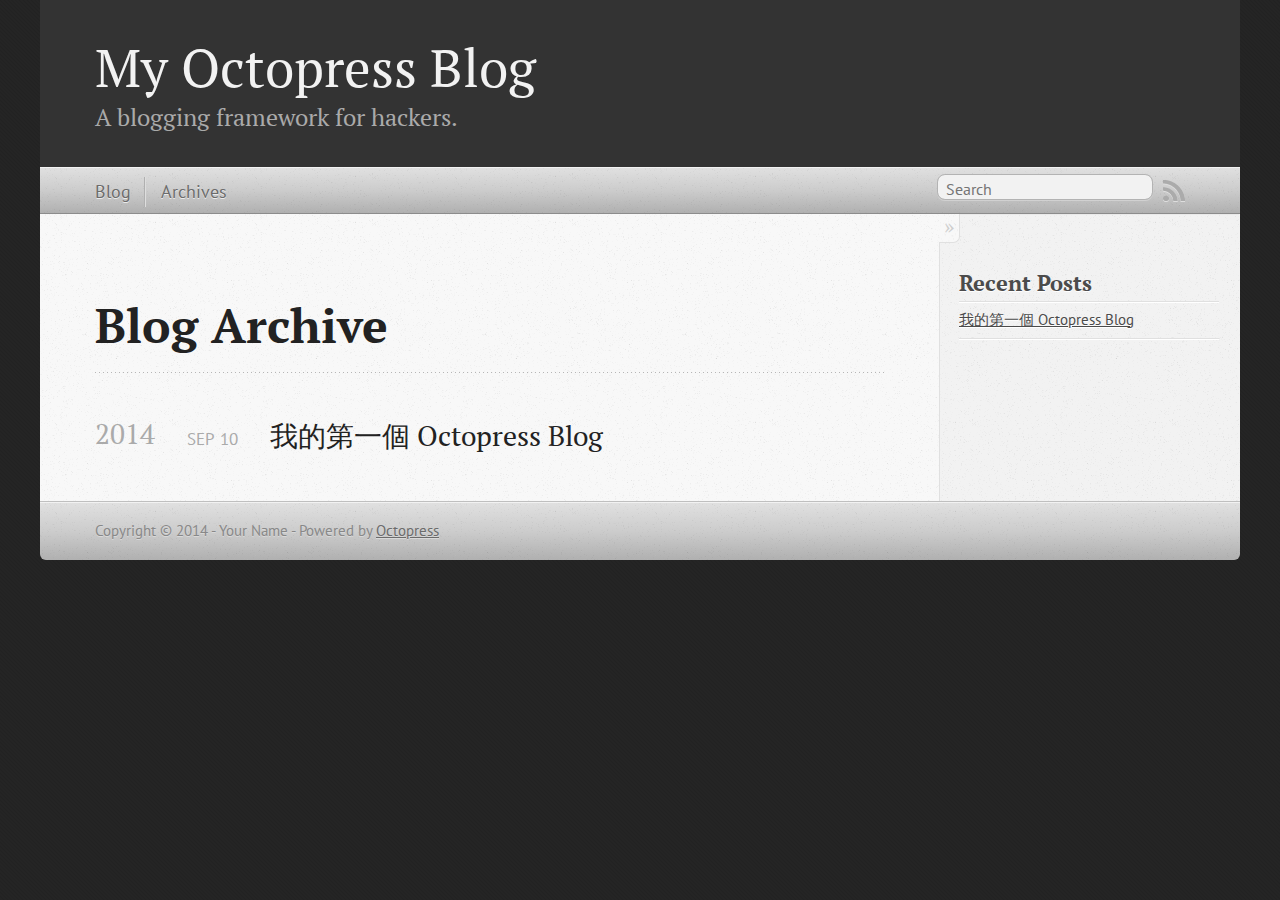
<file: blog/archives/index.html>
<!DOCTYPE html>
<!--[if IEMobile 7 ]><html class="no-js iem7"><![endif]-->
<!--[if lt IE 9]><html class="no-js lte-ie8"><![endif]-->
<!--[if (gt IE 8)|(gt IEMobile 7)|!(IEMobile)|!(IE)]><!--><html class="no-js" lang="en"><!--<![endif]-->
<head>
  <meta charset="utf-8">
  <title>Blog Archive - My Octopress Blog</title>
  <meta name="author" content="Your Name">

  
  <meta name="description" content=" Blog Archive 2014 我的第一個 Octopress Blog
Sep 10 2014 Recent Posts 我的第一個 Octopress Blog ">
  

  <!-- http://t.co/dKP3o1e -->
  <meta name="HandheldFriendly" content="True">
  <meta name="MobileOptimized" content="320">
  <meta name="viewport" content="width=device-width, initial-scale=1">

  
  <link rel="canonical" href="http://lijay.github.io/blog/archives">
  <link href="/favicon.png" rel="icon">
  <link href="/stylesheets/screen.css" media="screen, projection" rel="stylesheet" type="text/css">
  <link href="/atom.xml" rel="alternate" title="My Octopress Blog" type="application/atom+xml">
  <script src="/javascripts/modernizr-2.0.js"></script>
  <script src="//ajax.googleapis.com/ajax/libs/jquery/1.9.1/jquery.min.js"></script>
  <script>!window.jQuery && document.write(unescape('%3Cscript src="./javascripts/libs/jquery.min.js"%3E%3C/script%3E'))</script>
  <script src="/javascripts/octopress.js" type="text/javascript"></script>
  <!--Fonts from Google"s Web font directory at http://google.com/webfonts -->
<link href="//fonts.googleapis.com/css?family=PT+Serif:regular,italic,bold,bolditalic" rel="stylesheet" type="text/css">
<link href="//fonts.googleapis.com/css?family=PT+Sans:regular,italic,bold,bolditalic" rel="stylesheet" type="text/css">

  

</head>

<body   >
  <header role="banner"><hgroup>
  <h1><a href="/">My Octopress Blog</a></h1>
  
    <h2>A blogging framework for hackers.</h2>
  
</hgroup>

</header>
  <nav role="navigation"><ul class="subscription" data-subscription="rss">
  <li><a href="/atom.xml" rel="subscribe-rss" title="subscribe via RSS">RSS</a></li>
  
</ul>
  
<form action="https://www.google.com/search" method="get">
  <fieldset role="search">
    <input type="hidden" name="q" value="site:lijay.github.io" />
    <input class="search" type="text" name="q" results="0" placeholder="Search"/>
  </fieldset>
</form>
  
<ul class="main-navigation">
  <li><a href="/">Blog</a></li>
  <li><a href="/blog/archives">Archives</a></li>
</ul>

</nav>
  <div id="main">
    <div id="content">
      <div>
<article role="article">
  
  <header>
    <h1 class="entry-title">Blog Archive</h1>
    
  </header>
  
  <div id="blog-archives">



  
  <h2>2014</h2>

<article>
  
<h1><a href="/blog/2014/09/10/my-first-octopress/">我的第一個 Octopress Blog</a></h1>
<time datetime="2014-09-10T18:49:04+08:00" pubdate><span class='month'>Sep</span> <span class='day'>10</span> <span class='year'>2014</span></time>


</article>

</div>

  
</article>

</div>

<aside class="sidebar">
  
    <section>
  <h1>Recent Posts</h1>
  <ul id="recent_posts">
    
      <li class="post">
        <a href="/blog/2014/09/10/my-first-octopress/">我的第一個 Octopress Blog</a>
      </li>
    
  </ul>
</section>





  
</aside>


    </div>
  </div>
  <footer role="contentinfo"><p>
  Copyright &copy; 2014 - Your Name -
  <span class="credit">Powered by <a href="http://octopress.org">Octopress</a></span>
</p>

</footer>
  







  <script type="text/javascript">
    (function(){
      var twitterWidgets = document.createElement('script');
      twitterWidgets.type = 'text/javascript';
      twitterWidgets.async = true;
      twitterWidgets.src = '//platform.twitter.com/widgets.js';
      document.getElementsByTagName('head')[0].appendChild(twitterWidgets);
    })();
  </script>





</body>
</html>
</file>
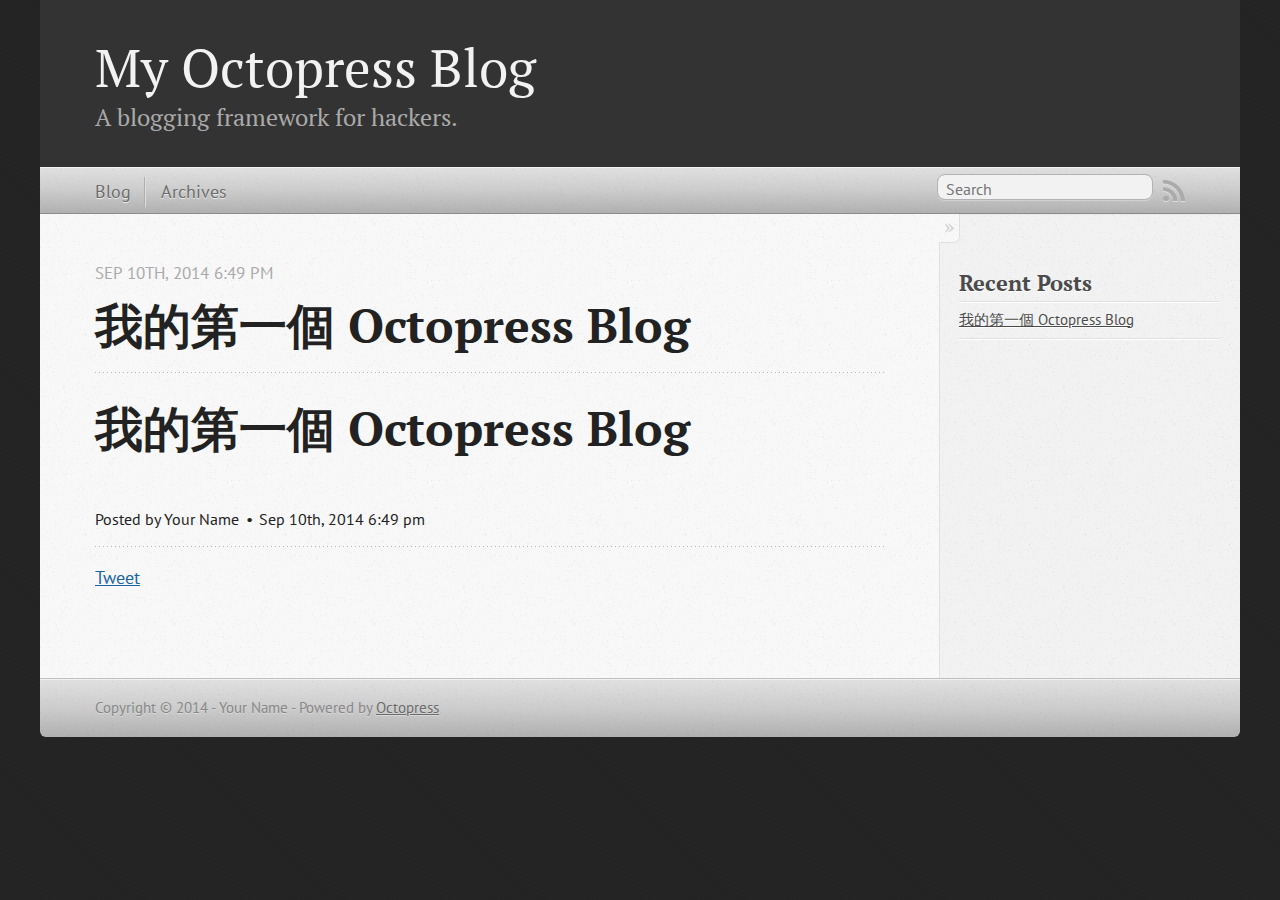
<file: blog/2014/09/10/my-first-octopress/index.html>
<!DOCTYPE html>
<!--[if IEMobile 7 ]><html class="no-js iem7"><![endif]-->
<!--[if lt IE 9]><html class="no-js lte-ie8"><![endif]-->
<!--[if (gt IE 8)|(gt IEMobile 7)|!(IEMobile)|!(IE)]><!--><html class="no-js" lang="en"><!--<![endif]-->
<head>
  <meta charset="utf-8">
  <title>我的第一個 Octopress Blog - My Octopress Blog</title>
  <meta name="author" content="Your Name">

  
  <meta name="description" content="我的第一個 Octopress Blog
">
  

  <!-- http://t.co/dKP3o1e -->
  <meta name="HandheldFriendly" content="True">
  <meta name="MobileOptimized" content="320">
  <meta name="viewport" content="width=device-width, initial-scale=1">

  
  <link rel="canonical" href="http://lijay.github.io/blog/2014/09/10/my-first-octopress">
  <link href="/favicon.png" rel="icon">
  <link href="/stylesheets/screen.css" media="screen, projection" rel="stylesheet" type="text/css">
  <link href="/atom.xml" rel="alternate" title="My Octopress Blog" type="application/atom+xml">
  <script src="/javascripts/modernizr-2.0.js"></script>
  <script src="//ajax.googleapis.com/ajax/libs/jquery/1.9.1/jquery.min.js"></script>
  <script>!window.jQuery && document.write(unescape('%3Cscript src="./javascripts/libs/jquery.min.js"%3E%3C/script%3E'))</script>
  <script src="/javascripts/octopress.js" type="text/javascript"></script>
  <!--Fonts from Google"s Web font directory at http://google.com/webfonts -->
<link href="//fonts.googleapis.com/css?family=PT+Serif:regular,italic,bold,bolditalic" rel="stylesheet" type="text/css">
<link href="//fonts.googleapis.com/css?family=PT+Sans:regular,italic,bold,bolditalic" rel="stylesheet" type="text/css">

  

</head>

<body   >
  <header role="banner"><hgroup>
  <h1><a href="/">My Octopress Blog</a></h1>
  
    <h2>A blogging framework for hackers.</h2>
  
</hgroup>

</header>
  <nav role="navigation"><ul class="subscription" data-subscription="rss">
  <li><a href="/atom.xml" rel="subscribe-rss" title="subscribe via RSS">RSS</a></li>
  
</ul>
  
<form action="https://www.google.com/search" method="get">
  <fieldset role="search">
    <input type="hidden" name="q" value="site:lijay.github.io" />
    <input class="search" type="text" name="q" results="0" placeholder="Search"/>
  </fieldset>
</form>
  
<ul class="main-navigation">
  <li><a href="/">Blog</a></li>
  <li><a href="/blog/archives">Archives</a></li>
</ul>

</nav>
  <div id="main">
    <div id="content">
      <div>
<article class="hentry" role="article">
  
  <header>
    
      <h1 class="entry-title">我的第一個 Octopress Blog</h1>
    
    
      <p class="meta">
        




<time class='entry-date' datetime='2014-09-10T18:49:04+08:00'><span class='date'><span class='date-month'>Sep</span> <span class='date-day'>10</span><span class='date-suffix'>th</span>, <span class='date-year'>2014</span></span> <span class='time'>6:49 pm</span></time>
        
      </p>
    
  </header>


<div class="entry-content"><h1>我的第一個 Octopress Blog</h1>
</div>


  <footer>
    <p class="meta">
      
  

<span class="byline author vcard">Posted by <span class="fn">Your Name</span></span>

      




<time class='entry-date' datetime='2014-09-10T18:49:04+08:00'><span class='date'><span class='date-month'>Sep</span> <span class='date-day'>10</span><span class='date-suffix'>th</span>, <span class='date-year'>2014</span></span> <span class='time'>6:49 pm</span></time>
      


    </p>
    
      <div class="sharing">
  
  <a href="//twitter.com/share" class="twitter-share-button" data-url="http://lijay.github.io/blog/2014/09/10/my-first-octopress/" data-via="" data-counturl="http://lijay.github.io/blog/2014/09/10/my-first-octopress/" >Tweet</a>
  
  
  
</div>

    
    <p class="meta">
      
      
    </p>
  </footer>
</article>

</div>

<aside class="sidebar">
  
    <section>
  <h1>Recent Posts</h1>
  <ul id="recent_posts">
    
      <li class="post">
        <a href="/blog/2014/09/10/my-first-octopress/">我的第一個 Octopress Blog</a>
      </li>
    
  </ul>
</section>





  
</aside>


    </div>
  </div>
  <footer role="contentinfo"><p>
  Copyright &copy; 2014 - Your Name -
  <span class="credit">Powered by <a href="http://octopress.org">Octopress</a></span>
</p>

</footer>
  







  <script type="text/javascript">
    (function(){
      var twitterWidgets = document.createElement('script');
      twitterWidgets.type = 'text/javascript';
      twitterWidgets.async = true;
      twitterWidgets.src = '//platform.twitter.com/widgets.js';
      document.getElementsByTagName('head')[0].appendChild(twitterWidgets);
    })();
  </script>





</body>
</html>
</file>
<file: stylesheets/screen.css>
html,body,div,span,applet,object,iframe,h1,h2,h3,h4,h5,h6,p,blockquote,pre,a,abbr,acronym,address,big,cite,code,del,dfn,em,img,ins,kbd,q,s,samp,small,strike,strong,sub,sup,tt,var,b,u,i,center,dl,dt,dd,ol,ul,li,fieldset,form,label,legend,table,caption,tbody,tfoot,thead,tr,th,td,article,aside,canvas,details,embed,figure,figcaption,footer,header,hgroup,menu,nav,output,ruby,section,summary,time,mark,audio,video{margin:0;padding:0;border:0;font:inherit;font-size:100%;vertical-align:baseline}html{line-height:1}ol,ul{list-style:none}table{border-collapse:collapse;border-spacing:0}caption,th,td{text-align:left;font-weight:normal;vertical-align:middle}q,blockquote{quotes:none}q:before,q:after,blockquote:before,blockquote:after{content:"";content:none}a img{border:none}article,aside,details,figcaption,figure,footer,header,hgroup,menu,nav,section,summary{display:block}a{color:#1863a1}a:visited{color:#751590}a:focus{color:#0181eb}a:hover{color:#0181eb}a:active{color:#01579f}aside.sidebar a{color:#222}aside.sidebar a:focus{color:#0181eb}aside.sidebar a:hover{color:#0181eb}aside.sidebar a:active{color:#01579f}a{-webkit-transition:color 0.3s;-moz-transition:color 0.3s;-o-transition:color 0.3s;transition:color 0.3s}html{background:#252525 url('/images/line-tile.png?1410346029') top left}body>div{background:#f2f2f2 url('/images/noise.png?1410346029') top left;border-bottom:1px solid #bfbfbf}body>div>div{background:#f8f8f8 url('/images/noise.png?1410346029') top left;border-right:1px solid #e0e0e0}.heading,body>header h1,h1,h2,h3,h4,h5,h6{font-family:"PT Serif","Georgia","Helvetica Neue",Arial,sans-serif}.sans,body>header h2,article header p.meta,article>footer,#content .blog-index footer,html .gist .gist-file .gist-meta,#blog-archives a.category,#blog-archives time,aside.sidebar section,body>footer{font-family:"PT Sans","Helvetica Neue",Arial,sans-serif}.serif,body,#content .blog-index a[rel=full-article]{font-family:"PT Serif",Georgia,Times,"Times New Roman",serif}.mono,pre,code,tt,p code,li code{font-family:Menlo,Monaco,"Andale Mono","lucida console","Courier New",monospace}body>header h1{font-size:2.2em;font-family:"PT Serif","Georgia","Helvetica Neue",Arial,sans-serif;font-weight:normal;line-height:1.2em;margin-bottom:0.6667em}body>header h2{font-family:"PT Serif","Georgia","Helvetica Neue",Arial,sans-serif}body{line-height:1.5em;color:#222}h1{font-size:2.2em;line-height:1.2em}@media only screen and (min-width: 992px){body{font-size:1.15em}h1{font-size:2.6em;line-height:1.2em}}h1,h2,h3,h4,h5,h6{text-rendering:optimizelegibility;margin-bottom:1em;font-weight:bold}h2,section h1{font-size:1.5em}h3,section h2,section section h1{font-size:1.3em}h4,section h3,section section h2,section section section h1{font-size:1em}h5,section h4,section section h3{font-size:.9em}h6,section h5,section section h4,section section section h3{font-size:.8em}p,article blockquote,ul,ol{margin-bottom:1.5em}ul{list-style-type:disc}ul ul{list-style-type:circle;margin-bottom:0px}ul ul ul{list-style-type:square;margin-bottom:0px}ol{list-style-type:decimal}ol ol{list-style-type:lower-alpha;margin-bottom:0px}ol ol ol{list-style-type:lower-roman;margin-bottom:0px}ul,ul ul,ul ol,ol,ol ul,ol ol{margin-left:1.3em}ul ul,ul ol,ol ul,ol ol{margin-bottom:0em}strong{font-weight:bold}em{font-style:italic}sup,sub{font-size:0.75em;position:relative;display:inline-block;padding:0 .2em;line-height:.8em}sup{top:-.5em}sub{bottom:-.5em}a[rev='footnote']{font-size:.75em;padding:0 .3em;line-height:1}q{font-style:italic}q:before{content:"\201C"}q:after{content:"\201D"}em,dfn{font-style:italic}strong,dfn{font-weight:bold}del,s{text-decoration:line-through}abbr,acronym{border-bottom:1px dotted;cursor:help}hr{margin-bottom:0.2em}small{font-size:.8em}big{font-size:1.2em}article blockquote{font-style:italic;position:relative;font-size:1.2em;line-height:1.5em;padding-left:1em;border-left:4px solid rgba(170,170,170,0.5)}article blockquote cite{font-style:italic}article blockquote cite a{color:#aaa !important;word-wrap:break-word}article blockquote cite:before{content:'\2014';padding-right:.3em;padding-left:.3em;color:#aaa}@media only screen and (min-width: 992px){article blockquote{padding-left:1.5em;border-left-width:4px}}.pullquote-right:before,.pullquote-left:before{padding:0;border:none;content:attr(data-pullquote);float:right;width:45%;margin:.5em 0 1em 1.5em;position:relative;top:7px;font-size:1.4em;line-height:1.45em}.pullquote-left:before{float:left;margin:.5em 1.5em 1em 0}.force-wrap,article a,aside.sidebar a{white-space:-moz-pre-wrap;white-space:-pre-wrap;white-space:-o-pre-wrap;white-space:pre-wrap;word-wrap:break-word}.group,body>header,body>nav,body>footer,body #content>article,body #content>div>article,body #content>div>section,body div.pagination,aside.sidebar,#main,#content,.sidebar{*zoom:1}.group:after,body>header:after,body>nav:after,body>footer:after,body #content>article:after,body #content>div>section:after,body div.pagination:after,#main:after,#content:after,.sidebar:after{content:"";display:table;clear:both}body{-webkit-text-size-adjust:none;max-width:1200px;position:relative;margin:0 auto}body>header,body>nav,body>footer,body #content>article,body #content>div>article,body #content>div>section{padding-left:18px;padding-right:18px}@media only screen and (min-width: 480px){body>header,body>nav,body>footer,body #content>article,body #content>div>article,body #content>div>section{padding-left:25px;padding-right:25px}}@media only screen and (min-width: 768px){body>header,body>nav,body>footer,body #content>article,body #content>div>article,body #content>div>section{padding-left:35px;padding-right:35px}}@media only screen and (min-width: 992px){body>header,body>nav,body>footer,body #content>article,body #content>div>article,body #content>div>section{padding-left:55px;padding-right:55px}}body div.pagination{margin-left:18px;margin-right:18px}@media only screen and (min-width: 480px){body div.pagination{margin-left:25px;margin-right:25px}}@media only screen and (min-width: 768px){body div.pagination{margin-left:35px;margin-right:35px}}@media only screen and (min-width: 992px){body div.pagination{margin-left:55px;margin-right:55px}}body>header{font-size:1em;padding-top:1.5em;padding-bottom:1.5em}#content{overflow:hidden}#content>div,#content>article{width:100%}aside.sidebar{float:none;padding:0 18px 1px;background-color:#f7f7f7;border-top:1px solid #e0e0e0}.flex-content,article img,article video,article .flash-video,aside.sidebar img{max-width:100%;height:auto}.basic-alignment.left,article img.left,article video.left,article .left.flash-video,aside.sidebar img.left{float:left;margin-right:1.5em}.basic-alignment.right,article img.right,article video.right,article .right.flash-video,aside.sidebar img.right{float:right;margin-left:1.5em}.basic-alignment.center,article img.center,article video.center,article .center.flash-video,aside.sidebar img.center{display:block;margin:0 auto 1.5em}.basic-alignment.left,article img.left,article video.left,article .left.flash-video,aside.sidebar img.left,.basic-alignment.right,article img.right,article video.right,article .right.flash-video,aside.sidebar img.right{margin-bottom:.8em}.toggle-sidebar,.no-sidebar .toggle-sidebar{display:none}@media only screen and (min-width: 750px){body.sidebar-footer aside.sidebar{float:none;width:auto;clear:left;margin:0;padding:0 35px 1px;background-color:#f7f7f7;border-top:1px solid #eaeaea}body.sidebar-footer aside.sidebar section.odd,body.sidebar-footer aside.sidebar section.even{float:left;width:48%}body.sidebar-footer aside.sidebar section.odd{margin-left:0}body.sidebar-footer aside.sidebar section.even{margin-left:4%}body.sidebar-footer aside.sidebar.thirds section{width:30%;margin-left:5%}body.sidebar-footer aside.sidebar.thirds section.first{margin-left:0;clear:both}}body.sidebar-footer #content{margin-right:0px}body.sidebar-footer .toggle-sidebar{display:none}@media only screen and (min-width: 550px){body>header{font-size:1em}}@media only screen and (min-width: 750px){aside.sidebar{float:none;width:auto;clear:left;margin:0;padding:0 35px 1px;background-color:#f7f7f7;border-top:1px solid #eaeaea}aside.sidebar section.odd,aside.sidebar section.even{float:left;width:48%}aside.sidebar section.odd{margin-left:0}aside.sidebar section.even{margin-left:4%}aside.sidebar.thirds section{width:30%;margin-left:5%}aside.sidebar.thirds section.first{margin-left:0;clear:both}}@media only screen and (min-width: 768px){body{-webkit-text-size-adjust:auto}body>header{font-size:1.2em}#main{padding:0;margin:0 auto}#content{overflow:visible;margin-right:240px;position:relative}.no-sidebar #content{margin-right:0;border-right:0}.collapse-sidebar #content{margin-right:20px}#content>div,#content>article{padding-top:17.5px;padding-bottom:17.5px;float:left}aside.sidebar{width:210px;padding:0 15px 15px;background:none;clear:none;float:left;margin:0 -100% 0 0}aside.sidebar section{width:auto;margin-left:0}aside.sidebar section.odd,aside.sidebar section.even{float:none;width:auto;margin-left:0}.collapse-sidebar aside.sidebar{float:none;width:auto;clear:left;margin:0;padding:0 35px 1px;background-color:#f7f7f7;border-top:1px solid #eaeaea}.collapse-sidebar aside.sidebar section.odd,.collapse-sidebar aside.sidebar section.even{float:left;width:48%}.collapse-sidebar aside.sidebar section.odd{margin-left:0}.collapse-sidebar aside.sidebar section.even{margin-left:4%}.collapse-sidebar aside.sidebar.thirds section{width:30%;margin-left:5%}.collapse-sidebar aside.sidebar.thirds section.first{margin-left:0;clear:both}}@media only screen and (min-width: 992px){body>header{font-size:1.3em}#content{margin-right:300px}#content>div,#content>article{padding-top:27.5px;padding-bottom:27.5px}aside.sidebar{width:260px;padding:1.2em 20px 20px}.collapse-sidebar aside.sidebar{padding-left:55px;padding-right:55px}}@media only screen and (min-width: 768px){ul,ol{margin-left:0}}body>header{background:#333}body>header h1{display:inline-block;margin:0}body>header h1 a,body>header h1 a:visited,body>header h1 a:hover{color:#f2f2f2;text-decoration:none}body>header h2{margin:.2em 0 0;font-size:1em;color:#aaa;font-weight:normal}body>nav{position:relative;background-color:#ccc;background:url('/images/noise.png?1410346029'),-webkit-gradient(linear, 50% 0%, 50% 100%, color-stop(0%, #e0e0e0), color-stop(50%, #cccccc), color-stop(100%, #b0b0b0));background:url('/images/noise.png?1410346029'),-webkit-linear-gradient(#e0e0e0,#cccccc,#b0b0b0);background:url('/images/noise.png?1410346029'),-moz-linear-gradient(#e0e0e0,#cccccc,#b0b0b0);background:url('/images/noise.png?1410346029'),-o-linear-gradient(#e0e0e0,#cccccc,#b0b0b0);background:url('/images/noise.png?1410346029'),linear-gradient(#e0e0e0,#cccccc,#b0b0b0);border-top:1px solid #f2f2f2;border-bottom:1px solid #8c8c8c;padding-top:.35em;padding-bottom:.35em}body>nav form{-webkit-background-clip:padding;-moz-background-clip:padding;background-clip:padding-box;margin:0;padding:0}body>nav form .search{padding:.3em .5em 0;font-size:.85em;font-family:"PT Sans","Helvetica Neue",Arial,sans-serif;line-height:1.1em;width:95%;-webkit-border-radius:0.5em;-moz-border-radius:0.5em;-ms-border-radius:0.5em;-o-border-radius:0.5em;border-radius:0.5em;-webkit-background-clip:padding;-moz-background-clip:padding;background-clip:padding-box;-webkit-box-shadow:#d1d1d1 0 1px;-moz-box-shadow:#d1d1d1 0 1px;box-shadow:#d1d1d1 0 1px;background-color:#f2f2f2;border:1px solid #b3b3b3;color:#888}body>nav form .search:focus{color:#444;border-color:#80b1df;-webkit-box-shadow:#80b1df 0 0 4px,#80b1df 0 0 3px inset;-moz-box-shadow:#80b1df 0 0 4px,#80b1df 0 0 3px inset;box-shadow:#80b1df 0 0 4px,#80b1df 0 0 3px inset;background-color:#fff;outline:none}body>nav fieldset[role=search]{float:right;width:48%}body>nav fieldset.mobile-nav{float:left;width:48%}body>nav fieldset.mobile-nav select{width:100%;font-size:.8em;border:1px solid #888}body>nav ul{display:none}@media only screen and (min-width: 550px){body>nav{font-size:.9em}body>nav ul{margin:0;padding:0;border:0;overflow:hidden;*zoom:1;float:left;display:block;padding-top:.15em}body>nav ul li{list-style-image:none;list-style-type:none;margin-left:0;white-space:nowrap;display:inline;float:left;padding-left:0;padding-right:0}body>nav ul li:first-child,body>nav ul li.first{padding-left:0}body>nav ul li:last-child{padding-right:0}body>nav ul li.last{padding-right:0}body>nav ul.subscription{margin-left:.8em;float:right}body>nav ul.subscription li:last-child a{padding-right:0}body>nav ul li{margin:0}body>nav a{color:#6b6b6b;font-family:"PT Sans","Helvetica Neue",Arial,sans-serif;text-shadow:#ebebeb 0 1px;float:left;text-decoration:none;font-size:1.1em;padding:.1em 0;line-height:1.5em}body>nav a:visited{color:#6b6b6b}body>nav a:hover{color:#2b2b2b}body>nav li+li{border-left:1px solid #b0b0b0;margin-left:.8em}body>nav li+li a{padding-left:.8em;border-left:1px solid #dedede}body>nav form{float:right;text-align:left;padding-left:.8em;width:175px}body>nav form .search{width:93%;font-size:.95em;line-height:1.2em}body>nav ul[data-subscription$=email]+form{width:97px}body>nav ul[data-subscription$=email]+form .search{width:91%}body>nav fieldset.mobile-nav{display:none}body>nav fieldset[role=search]{width:99%}}@media only screen and (min-width: 992px){body>nav form{width:215px}body>nav ul[data-subscription$=email]+form{width:147px}}.no-placeholder body>nav .search{background:#f2f2f2 url('/images/search.png?1410346029') 0.3em 0.25em no-repeat;text-indent:1.3em}@media only screen and (min-width: 550px){.maskImage body>nav ul[data-subscription$=email]+form{width:123px}}@media only screen and (min-width: 992px){.maskImage body>nav ul[data-subscription$=email]+form{width:173px}}.maskImage ul.subscription{position:relative;top:.2em}.maskImage ul.subscription li,.maskImage ul.subscription a{border:0;padding:0}.maskImage a[rel=subscribe-rss]{position:relative;top:0px;text-indent:-999999em;background-color:#dedede;border:0;padding:0}.maskImage a[rel=subscribe-rss],.maskImage a[rel=subscribe-rss]:after{-webkit-mask-image:url('/images/rss.png?1410346029');-moz-mask-image:url('/images/rss.png?1410346029');-ms-mask-image:url('/images/rss.png?1410346029');-o-mask-image:url('/images/rss.png?1410346029');mask-image:url('/images/rss.png?1410346029');-webkit-mask-repeat:no-repeat;-moz-mask-repeat:no-repeat;-ms-mask-repeat:no-repeat;-o-mask-repeat:no-repeat;mask-repeat:no-repeat;width:22px;height:22px}.maskImage a[rel=subscribe-rss]:after{content:"";position:absolute;top:-1px;left:0;background-color:#ababab}.maskImage a[rel=subscribe-rss]:hover:after{background-color:#9e9e9e}.maskImage a[rel=subscribe-email]{position:relative;top:0px;text-indent:-999999em;background-color:#dedede;border:0;padding:0}.maskImage a[rel=subscribe-email],.maskImage a[rel=subscribe-email]:after{-webkit-mask-image:url('/images/email.png?1410346029');-moz-mask-image:url('/images/email.png?1410346029');-ms-mask-image:url('/images/email.png?1410346029');-o-mask-image:url('/images/email.png?1410346029');mask-image:url('/images/email.png?1410346029');-webkit-mask-repeat:no-repeat;-moz-mask-repeat:no-repeat;-ms-mask-repeat:no-repeat;-o-mask-repeat:no-repeat;mask-repeat:no-repeat;width:28px;height:22px}.maskImage a[rel=subscribe-email]:after{content:"";position:absolute;top:-1px;left:0;background-color:#ababab}.maskImage a[rel=subscribe-email]:hover:after{background-color:#9e9e9e}article{padding-top:1em}article header{position:relative;padding-top:2em;padding-bottom:1em;margin-bottom:1em;background:url('[data-uri]') bottom left repeat-x}article header h1{margin:0}article header h1 a{text-decoration:none}article header h1 a:hover{text-decoration:underline}article header p{font-size:.9em;color:#aaa;margin:0}article header p.meta{text-transform:uppercase;position:absolute;top:0}@media only screen and (min-width: 768px){article header{margin-bottom:1.5em;padding-bottom:1em;background:url('[data-uri]') bottom left repeat-x}}article h2{padding-top:0.8em;background:url('[data-uri]') top left repeat-x}.entry-content article h2:first-child,article header+h2{padding-top:0}article h2:first-child,article header+h2{background:none}article .feature{padding-top:.5em;margin-bottom:1em;padding-bottom:1em;background:url('[data-uri]') bottom left repeat-x;font-size:2.0em;font-style:italic;line-height:1.3em}article img,article video,article .flash-video{-webkit-border-radius:0.3em;-moz-border-radius:0.3em;-ms-border-radius:0.3em;-o-border-radius:0.3em;border-radius:0.3em;-webkit-box-shadow:rgba(0,0,0,0.15) 0 1px 4px;-moz-box-shadow:rgba(0,0,0,0.15) 0 1px 4px;box-shadow:rgba(0,0,0,0.15) 0 1px 4px;-webkit-box-sizing:border-box;-moz-box-sizing:border-box;box-sizing:border-box;border:#fff 0.5em solid}article video,article .flash-video{margin:0 auto 1.5em}article video{display:block;width:100%}article .flash-video>div{position:relative;display:block;padding-bottom:56.25%;padding-top:1px;height:0;overflow:hidden}article .flash-video>div iframe,article .flash-video>div object,article .flash-video>div embed{position:absolute;top:0;left:0;width:100%;height:100%}article>footer{padding-bottom:2.5em;margin-top:2em}article>footer p.meta{margin-bottom:.8em;font-size:.85em;clear:both;overflow:hidden}.blog-index article+article{background:url('[data-uri]') top left repeat-x}#content .blog-index{padding-top:0;padding-bottom:0}#content .blog-index article{padding-top:2em}#content .blog-index article header{background:none;padding-bottom:0}#content .blog-index article h1{font-size:2.2em}#content .blog-index article h1 a{color:inherit}#content .blog-index article h1 a:hover{color:#0181eb}#content .blog-index a[rel=full-article]{background:#ebebeb;display:inline-block;padding:.4em .8em;margin-right:.5em;text-decoration:none;color:#666;-webkit-transition:background-color 0.5s;-moz-transition:background-color 0.5s;-o-transition:background-color 0.5s;transition:background-color 0.5s}#content .blog-index a[rel=full-article]:hover{background:#0181eb;text-shadow:none;color:#f8f8f8}#content .blog-index footer{margin-top:1em}.separator,article>footer .byline+time:before,article>footer time+time:before,article>footer .comments:before,article>footer .byline ~ .categories:before{content:"\2022 ";padding:0 .4em 0 .2em;display:inline-block}#content div.pagination{text-align:center;font-size:.95em;position:relative;background:url('[data-uri]') top left repeat-x;padding-top:1.5em;padding-bottom:1.5em}#content div.pagination a{text-decoration:none;color:#aaa}#content div.pagination a.prev{position:absolute;left:0}#content div.pagination a.next{position:absolute;right:0}#content div.pagination a:hover{color:#0181eb}#content div.pagination a[href*=archive]:before,#content div.pagination a[href*=archive]:after{content:'\2014';padding:0 .3em}p.meta+.sharing{padding-top:1em;padding-left:0;background:url('[data-uri]') top left repeat-x}#fb-root{display:none}.highlight,html .gist .gist-file .gist-syntax .gist-highlight{border:1px solid #05232b !important}.highlight table td.code,html .gist .gist-file .gist-syntax .gist-highlight table td.code{width:100%}.highlight .line-numbers,html .gist .gist-file .gist-syntax .highlight .line_numbers{text-align:right;font-size:13px;line-height:1.45em;background:#073642 url('/images/noise.png?1410346029') top left !important;border-right:1px solid #00232c !important;-webkit-box-shadow:#083e4b -1px 0 inset;-moz-box-shadow:#083e4b -1px 0 inset;box-shadow:#083e4b -1px 0 inset;text-shadow:#021014 0 -1px;padding:.8em !important;-webkit-border-radius:0;-moz-border-radius:0;-ms-border-radius:0;-o-border-radius:0;border-radius:0}.highlight .line-numbers span,html .gist .gist-file .gist-syntax .highlight .line_numbers span{color:#586e75 !important}figure.code,.gist-file,pre{-webkit-box-shadow:rgba(0,0,0,0.06) 0 0 10px;-moz-box-shadow:rgba(0,0,0,0.06) 0 0 10px;box-shadow:rgba(0,0,0,0.06) 0 0 10px}figure.code .highlight pre,.gist-file .highlight pre,pre .highlight pre{-webkit-box-shadow:none;-moz-box-shadow:none;box-shadow:none}.gist .highlight *::-moz-selection,figure.code .highlight *::-moz-selection{background:#386774;color:inherit;text-shadow:#002b36 0 1px}.gist .highlight *::-webkit-selection,figure.code .highlight *::-webkit-selection{background:#386774;color:inherit;text-shadow:#002b36 0 1px}.gist .highlight *::selection,figure.code .highlight *::selection{background:#386774;color:inherit;text-shadow:#002b36 0 1px}html .gist .gist-file{margin-bottom:1.8em;position:relative;border:none;padding-top:26px !important}html .gist .gist-file .highlight{margin-bottom:0}html .gist .gist-file .gist-syntax{border-bottom:0 !important;background:none !important}html .gist .gist-file .gist-syntax .gist-highlight{background:#002b36 !important}html .gist .gist-file .gist-syntax .highlight pre{padding:0}html .gist .gist-file .gist-meta{padding:.6em 0.8em;border:1px solid #083e4b !important;color:#586e75;font-size:.7em !important;background:#073642 url('/images/noise.png?1410346029') top left;line-height:1.5em}html .gist .gist-file .gist-meta a{color:#75878b !important;text-decoration:none}html .gist .gist-file .gist-meta a:hover{text-decoration:underline}html .gist .gist-file .gist-meta a:hover{color:#93a1a1 !important}html .gist .gist-file .gist-meta a[href*='#file']{position:absolute;top:0;left:0;right:-10px;color:#474747 !important}html .gist .gist-file .gist-meta a[href*='#file']:hover{color:#1863a1 !important}html .gist .gist-file .gist-meta a[href*=raw]{top:.4em}pre{background:#002b36 url('/images/noise.png?1410346029') top left;-webkit-border-radius:0.4em;-moz-border-radius:0.4em;-ms-border-radius:0.4em;-o-border-radius:0.4em;border-radius:0.4em;border:1px solid #05232b;line-height:1.45em;font-size:13px;margin-bottom:2.1em;padding:.8em 1em;color:#93a1a1;overflow:auto}h3.filename+pre{-moz-border-radius-topleft:0px;-webkit-border-top-left-radius:0px;border-top-left-radius:0px;-moz-border-radius-topright:0px;-webkit-border-top-right-radius:0px;border-top-right-radius:0px}p code,li code{display:inline-block;white-space:no-wrap;background:#fff;font-size:.8em;line-height:1.5em;color:#555;border:1px solid #ddd;-webkit-border-radius:0.4em;-moz-border-radius:0.4em;-ms-border-radius:0.4em;-o-border-radius:0.4em;border-radius:0.4em;padding:0 .3em;margin:-1px 0}p pre code,li pre code{font-size:1em !important;background:none;border:none}.pre-code,html .gist .gist-file .gist-syntax .highlight pre,.highlight code{font-family:Menlo,Monaco,"Andale Mono","lucida console","Courier New",monospace !important;overflow:scroll;overflow-y:hidden;display:block;padding:.8em;overflow-x:auto;line-height:1.45em;background:#002b36 url('/images/noise.png?1410346029') top left !important;color:#93a1a1 !important}.pre-code span,html .gist .gist-file .gist-syntax .highlight pre span,.highlight code span{color:#93a1a1 !important}.pre-code span,html .gist .gist-file .gist-syntax .highlight pre span,.highlight code span{font-style:normal !important;font-weight:normal !important}.pre-code .c,html .gist .gist-file .gist-syntax .highlight pre .c,.highlight code .c{color:#586e75 !important;font-style:italic !important}.pre-code .cm,html .gist .gist-file .gist-syntax .highlight pre .cm,.highlight code .cm{color:#586e75 !important;font-style:italic !important}.pre-code .cp,html .gist .gist-file .gist-syntax .highlight pre .cp,.highlight code .cp{color:#586e75 !important;font-style:italic !important}.pre-code .c1,html .gist .gist-file .gist-syntax .highlight pre .c1,.highlight code .c1{color:#586e75 !important;font-style:italic !important}.pre-code .cs,html .gist .gist-file .gist-syntax .highlight pre .cs,.highlight code .cs{color:#586e75 !important;font-weight:bold !important;font-style:italic !important}.pre-code .err,html .gist .gist-file .gist-syntax .highlight pre .err,.highlight code .err{color:#dc322f !important;background:none !important}.pre-code .k,html .gist .gist-file .gist-syntax .highlight pre .k,.highlight code .k{color:#cb4b16 !important}.pre-code .o,html .gist .gist-file .gist-syntax .highlight pre .o,.highlight code .o{color:#93a1a1 !important;font-weight:bold !important}.pre-code .p,html .gist .gist-file .gist-syntax .highlight pre .p,.highlight code .p{color:#93a1a1 !important}.pre-code .ow,html .gist .gist-file .gist-syntax .highlight pre .ow,.highlight code .ow{color:#2aa198 !important;font-weight:bold !important}.pre-code .gd,html .gist .gist-file .gist-syntax .highlight pre .gd,.highlight code .gd{color:#93a1a1 !important;background-color:#372c34 !important;display:inline-block}.pre-code .gd .x,html .gist .gist-file .gist-syntax .highlight pre .gd .x,.highlight code .gd .x{color:#93a1a1 !important;background-color:#4d2d33 !important;display:inline-block}.pre-code .ge,html .gist .gist-file .gist-syntax .highlight pre .ge,.highlight code .ge{color:#93a1a1 !important;font-style:italic !important}.pre-code .gh,html .gist .gist-file .gist-syntax .highlight pre .gh,.highlight code .gh{color:#586e75 !important}.pre-code .gi,html .gist .gist-file .gist-syntax .highlight pre .gi,.highlight code .gi{color:#93a1a1 !important;background-color:#1a412b !important;display:inline-block}.pre-code .gi .x,html .gist .gist-file .gist-syntax .highlight pre .gi .x,.highlight code .gi .x{color:#93a1a1 !important;background-color:#355720 !important;display:inline-block}.pre-code .gs,html .gist .gist-file .gist-syntax .highlight pre .gs,.highlight code .gs{color:#93a1a1 !important;font-weight:bold !important}.pre-code .gu,html .gist .gist-file .gist-syntax .highlight pre .gu,.highlight code .gu{color:#6c71c4 !important}.pre-code .kc,html .gist .gist-file .gist-syntax .highlight pre .kc,.highlight code .kc{color:#859900 !important;font-weight:bold !important}.pre-code .kd,html .gist .gist-file .gist-syntax .highlight pre .kd,.highlight code .kd{color:#268bd2 !important}.pre-code .kp,html .gist .gist-file .gist-syntax .highlight pre .kp,.highlight code .kp{color:#cb4b16 !important;font-weight:bold !important}.pre-code .kr,html .gist .gist-file .gist-syntax .highlight pre .kr,.highlight code .kr{color:#d33682 !important;font-weight:bold !important}.pre-code .kt,html .gist .gist-file .gist-syntax .highlight pre .kt,.highlight code .kt{color:#2aa198 !important}.pre-code .n,html .gist .gist-file .gist-syntax .highlight pre .n,.highlight code .n{color:#268bd2 !important}.pre-code .na,html .gist .gist-file .gist-syntax .highlight pre .na,.highlight code .na{color:#268bd2 !important}.pre-code .nb,html .gist .gist-file .gist-syntax .highlight pre .nb,.highlight code .nb{color:#859900 !important}.pre-code .nc,html .gist .gist-file .gist-syntax .highlight pre .nc,.highlight code .nc{color:#d33682 !important}.pre-code .no,html .gist .gist-file .gist-syntax .highlight pre .no,.highlight code .no{color:#b58900 !important}.pre-code .nl,html .gist .gist-file .gist-syntax .highlight pre .nl,.highlight code .nl{color:#859900 !important}.pre-code .ne,html .gist .gist-file .gist-syntax .highlight pre .ne,.highlight code .ne{color:#268bd2 !important;font-weight:bold !important}.pre-code .nf,html .gist .gist-file .gist-syntax .highlight pre .nf,.highlight code .nf{color:#268bd2 !important;font-weight:bold !important}.pre-code .nn,html .gist .gist-file .gist-syntax .highlight pre .nn,.highlight code .nn{color:#b58900 !important}.pre-code .nt,html .gist .gist-file .gist-syntax .highlight pre .nt,.highlight code .nt{color:#268bd2 !important;font-weight:bold !important}.pre-code .nx,html .gist .gist-file .gist-syntax .highlight pre .nx,.highlight code .nx{color:#b58900 !important}.pre-code .vg,html .gist .gist-file .gist-syntax .highlight pre .vg,.highlight code .vg{color:#268bd2 !important}.pre-code .vi,html .gist .gist-file .gist-syntax .highlight pre .vi,.highlight code .vi{color:#268bd2 !important}.pre-code .nv,html .gist .gist-file .gist-syntax .highlight pre .nv,.highlight code .nv{color:#268bd2 !important}.pre-code .mf,html .gist .gist-file .gist-syntax .highlight pre .mf,.highlight code .mf{color:#2aa198 !important}.pre-code .m,html .gist .gist-file .gist-syntax .highlight pre .m,.highlight code .m{color:#2aa198 !important}.pre-code .mh,html .gist .gist-file .gist-syntax .highlight pre .mh,.highlight code .mh{color:#2aa198 !important}.pre-code .mi,html .gist .gist-file .gist-syntax .highlight pre .mi,.highlight code .mi{color:#2aa198 !important}.pre-code .s,html .gist .gist-file .gist-syntax .highlight pre .s,.highlight code .s{color:#2aa198 !important}.pre-code .sd,html .gist .gist-file .gist-syntax .highlight pre .sd,.highlight code .sd{color:#2aa198 !important}.pre-code .s2,html .gist .gist-file .gist-syntax .highlight pre .s2,.highlight code .s2{color:#2aa198 !important}.pre-code .se,html .gist .gist-file .gist-syntax .highlight pre .se,.highlight code .se{color:#dc322f !important}.pre-code .si,html .gist .gist-file .gist-syntax .highlight pre .si,.highlight code .si{color:#268bd2 !important}.pre-code .sr,html .gist .gist-file .gist-syntax .highlight pre .sr,.highlight code .sr{color:#2aa198 !important}.pre-code .s1,html .gist .gist-file .gist-syntax .highlight pre .s1,.highlight code .s1{color:#2aa198 !important}.pre-code div .gd,html .gist .gist-file .gist-syntax .highlight pre div .gd,.highlight code div .gd,.pre-code div .gd .x,html .gist .gist-file .gist-syntax .highlight pre div .gd .x,.highlight code div .gd .x,.pre-code div .gi,html .gist .gist-file .gist-syntax .highlight pre div .gi,.highlight code div .gi,.pre-code div .gi .x,html .gist .gist-file .gist-syntax .highlight pre div .gi .x,.highlight code div .gi .x{display:inline-block;width:100%}.highlight,.gist-highlight{margin-bottom:1.8em;background:#002b36;overflow-y:hidden;overflow-x:auto}.highlight pre,.gist-highlight pre{background:none;-webkit-border-radius:0px;-moz-border-radius:0px;-ms-border-radius:0px;-o-border-radius:0px;border-radius:0px;border:none;padding:0;margin-bottom:0}pre::-webkit-scrollbar,.highlight::-webkit-scrollbar,.gist-highlight::-webkit-scrollbar{height:.5em;background:rgba(255,255,255,0.15)}pre::-webkit-scrollbar-thumb:horizontal,.highlight::-webkit-scrollbar-thumb:horizontal,.gist-highlight::-webkit-scrollbar-thumb:horizontal{background:rgba(255,255,255,0.2);-webkit-border-radius:4px;border-radius:4px}.highlight code{background:#000}figure.code{background:none;padding:0;border:0;margin-bottom:1.5em}figure.code pre{margin-bottom:0}figure.code figcaption{position:relative}figure.code .highlight{margin-bottom:0}.code-title,html .gist .gist-file .gist-meta a[href*='#file'],h3.filename,figure.code figcaption{text-align:center;font-size:13px;line-height:2em;text-shadow:#cbcccc 0 1px 0;color:#474747;font-weight:normal;margin-bottom:0;-moz-border-radius-topleft:5px;-webkit-border-top-left-radius:5px;border-top-left-radius:5px;-moz-border-radius-topright:5px;-webkit-border-top-right-radius:5px;border-top-right-radius:5px;font-family:"Helvetica Neue", Arial, "Lucida Grande", "Lucida Sans Unicode", Lucida, sans-serif;background:#aaa url('/images/code_bg.png?1410346029') top repeat-x;border:1px solid #565656;border-top-color:#cbcbcb;border-left-color:#a5a5a5;border-right-color:#a5a5a5;border-bottom:0}.download-source,html .gist .gist-file .gist-meta a[href*=raw],figure.code figcaption a{position:absolute;right:.8em;text-decoration:none;color:#666 !important;z-index:1;font-size:13px;text-shadow:#cbcccc 0 1px 0;padding-left:3em}.download-source:hover,html .gist .gist-file .gist-meta a[href*=raw]:hover,figure.code figcaption a:hover{text-decoration:underline}#archive #content>div,#archive #content>div>article{padding-top:0}#blog-archives{color:#aaa}#blog-archives article{padding:1em 0 1em;position:relative;background:url('[data-uri]') bottom left repeat-x}#blog-archives article:last-child{background:none}#blog-archives article footer{padding:0;margin:0}#blog-archives h1{color:#222;margin-bottom:.3em}#blog-archives h2{display:none}#blog-archives h1{font-size:1.5em}#blog-archives h1 a{text-decoration:none;color:inherit;font-weight:normal;display:inline-block}#blog-archives h1 a:hover{text-decoration:underline}#blog-archives h1 a:hover{color:#0181eb}#blog-archives a.category,#blog-archives time{color:#aaa}#blog-archives .entry-content{display:none}#blog-archives time{font-size:.9em;line-height:1.2em}#blog-archives time .month,#blog-archives time .day{display:inline-block}#blog-archives time .month{text-transform:uppercase}#blog-archives p{margin-bottom:1em}#blog-archives a,#blog-archives .entry-content a{color:inherit}#blog-archives a:hover,#blog-archives .entry-content a:hover{color:#0181eb}#blog-archives a:hover{color:#0181eb}@media only screen and (min-width: 550px){#blog-archives article{margin-left:5em}#blog-archives h2{margin-bottom:.3em;font-weight:normal;display:inline-block;position:relative;top:-1px;float:left}#blog-archives h2:first-child{padding-top:.75em}#blog-archives time{position:absolute;text-align:right;left:0em;top:1.8em}#blog-archives .year{display:none}#blog-archives article{padding-left:4.5em;padding-bottom:.7em}#blog-archives a.category{line-height:1.1em}}#content>.category article{margin-left:0;padding-left:6.8em}#content>.category .year{display:inline}.side-shadow-border,aside.sidebar section h1,aside.sidebar li{-webkit-box-shadow:#fff 0 1px;-moz-box-shadow:#fff 0 1px;box-shadow:#fff 0 1px}aside.sidebar{overflow:hidden;color:#4b4b4b;text-shadow:#fff 0 1px}aside.sidebar section{font-size:.8em;line-height:1.4em;margin-bottom:1.5em}aside.sidebar section h1{margin:1.5em 0 0;padding-bottom:.2em;border-bottom:1px solid #e0e0e0}aside.sidebar section h1+p{padding-top:.4em}aside.sidebar img{-webkit-border-radius:0.3em;-moz-border-radius:0.3em;-ms-border-radius:0.3em;-o-border-radius:0.3em;border-radius:0.3em;-webkit-box-shadow:rgba(0,0,0,0.15) 0 1px 4px;-moz-box-shadow:rgba(0,0,0,0.15) 0 1px 4px;box-shadow:rgba(0,0,0,0.15) 0 1px 4px;-webkit-box-sizing:border-box;-moz-box-sizing:border-box;box-sizing:border-box;border:#fff 0.3em solid}aside.sidebar ul{margin-bottom:0.5em;margin-left:0}aside.sidebar li{list-style:none;padding:.5em 0;margin:0;border-bottom:1px solid #e0e0e0}aside.sidebar li p:last-child{margin-bottom:0}aside.sidebar a{color:inherit;-webkit-transition:color 0.5s;-moz-transition:color 0.5s;-o-transition:color 0.5s;transition:color 0.5s}aside.sidebar:hover a{color:#222}aside.sidebar:hover a:hover{color:#0181eb}.aside-alt-link,#pinboard_linkroll .pin-tag{color:#7e7e7e}.aside-alt-link:hover,#pinboard_linkroll .pin-tag:hover{color:#0181eb}@media only screen and (min-width: 768px){.toggle-sidebar{outline:none;position:absolute;right:-10px;top:0;bottom:0;display:inline-block;text-decoration:none;color:#cecece;width:9px;cursor:pointer}.toggle-sidebar:hover{background:#e9e9e9;background:-webkit-gradient(linear, 0% 50%, 100% 50%, color-stop(0%, rgba(224,224,224,0.5)), color-stop(100%, rgba(224,224,224,0)));background:-webkit-linear-gradient(left, rgba(224,224,224,0.5),rgba(224,224,224,0));background:-moz-linear-gradient(left, rgba(224,224,224,0.5),rgba(224,224,224,0));background:-o-linear-gradient(left, rgba(224,224,224,0.5),rgba(224,224,224,0));background:linear-gradient(left, rgba(224,224,224,0.5),rgba(224,224,224,0))}.toggle-sidebar:after{position:absolute;right:-11px;top:0;width:20px;font-size:1.2em;line-height:1.1em;padding-bottom:.15em;-moz-border-radius-bottomright:0.3em;-webkit-border-bottom-right-radius:0.3em;border-bottom-right-radius:0.3em;text-align:center;background:#f8f8f8 url('/images/noise.png?1410346029') top left;border-bottom:1px solid #e0e0e0;border-right:1px solid #e0e0e0;content:"\00BB";text-indent:-1px}.collapse-sidebar .toggle-sidebar{text-indent:0px;right:-20px;width:19px}.collapse-sidebar .toggle-sidebar:hover{background:#e9e9e9}.collapse-sidebar .toggle-sidebar:after{border-left:1px solid #e0e0e0;text-shadow:#fff 0 1px;content:"\00AB";left:0px;right:0;text-align:center;text-indent:0;border:0;border-right-width:0;background:none}}.googleplus h1{-moz-box-shadow:none !important;-webkit-box-shadow:none !important;-o-box-shadow:none !important;box-shadow:none !important;border-bottom:0px none !important}.googleplus a{text-decoration:none;white-space:normal !important;line-height:32px}.googleplus a img{float:left;margin-right:0.5em;border:0 none}.googleplus-hidden{position:absolute;top:-1000em;left:-1000em}#pinboard_linkroll .pin-title,#pinboard_linkroll .pin-description{display:block;margin-bottom:.5em}#pinboard_linkroll .pin-tag{text-decoration:none}#pinboard_linkroll .pin-tag:hover{text-decoration:underline}#pinboard_linkroll .pin-tag:after{content:','}#pinboard_linkroll .pin-tag:last-child:after{content:''}.delicious-posts a.delicious-link{margin-bottom:.5em;display:block}.delicious-posts p{font-size:1em}body>footer{font-size:.8em;color:#888;text-shadow:#d9d9d9 0 1px;background-color:#ccc;background:url('/images/noise.png?1410346029'),-webkit-gradient(linear, 50% 0%, 50% 100%, color-stop(0%, #e0e0e0), color-stop(50%, #cccccc), color-stop(100%, #b0b0b0));background:url('/images/noise.png?1410346029'),-webkit-linear-gradient(#e0e0e0,#cccccc,#b0b0b0);background:url('/images/noise.png?1410346029'),-moz-linear-gradient(#e0e0e0,#cccccc,#b0b0b0);background:url('/images/noise.png?1410346029'),-o-linear-gradient(#e0e0e0,#cccccc,#b0b0b0);background:url('/images/noise.png?1410346029'),linear-gradient(#e0e0e0,#cccccc,#b0b0b0);border-top:1px solid #f2f2f2;position:relative;padding-top:1em;padding-bottom:1em;margin-bottom:3em;-moz-border-radius-bottomleft:0.4em;-webkit-border-bottom-left-radius:0.4em;border-bottom-left-radius:0.4em;-moz-border-radius-bottomright:0.4em;-webkit-border-bottom-right-radius:0.4em;border-bottom-right-radius:0.4em;z-index:1}body>footer a{color:#6b6b6b}body>footer a:visited{color:#6b6b6b}body>footer a:hover{color:#484848}body>footer p:last-child{margin-bottom:0}
</file>
